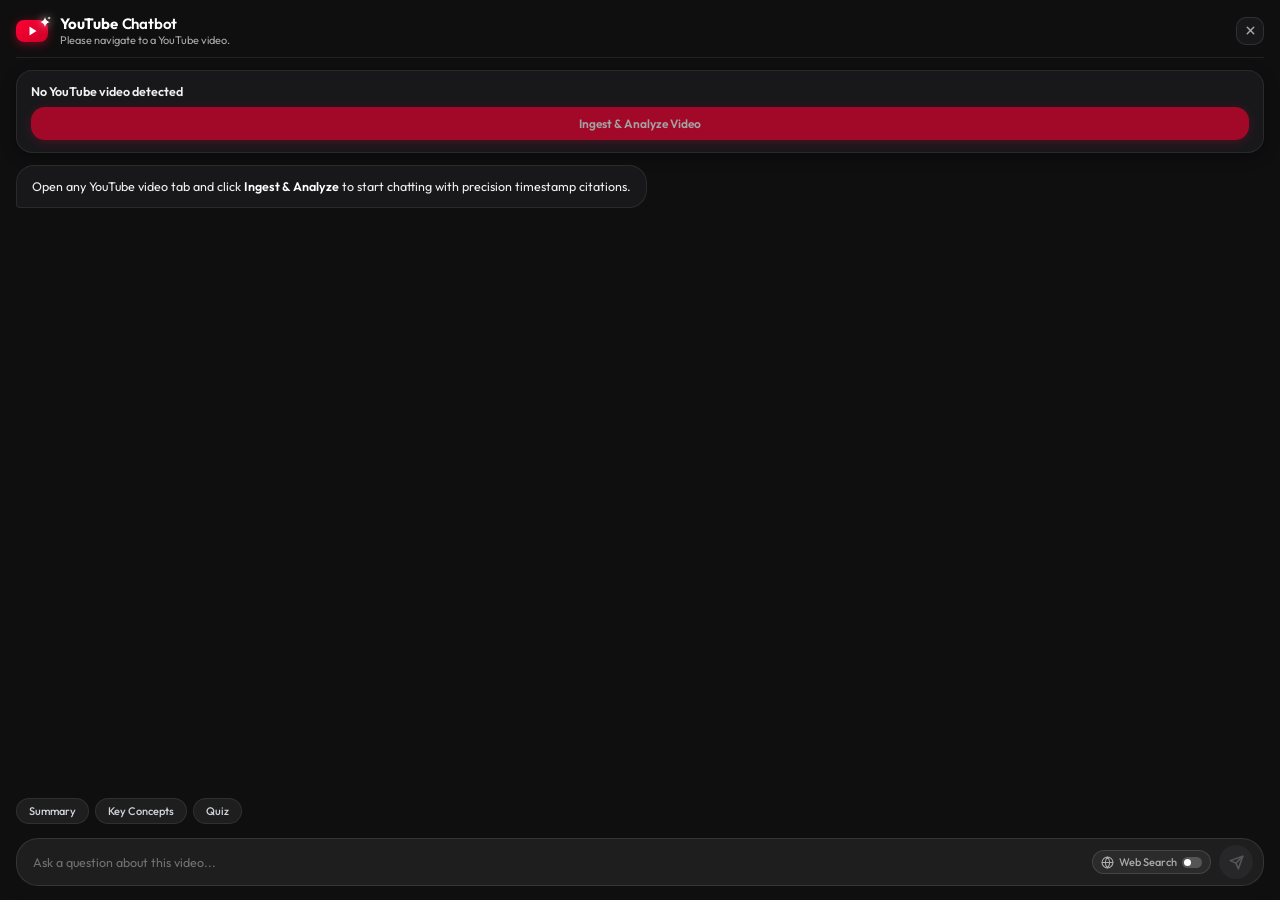
<file: extension/popup.html>
<!DOCTYPE html>
<html lang="en">
<head>
  <meta charset="UTF-8" />
  <meta name="viewport" content="width=device-width, initial-scale=1.0" />
  <title>YouTube Chatbot</title>
  <!-- Google Fonts matching the website design system -->
  <link rel="preconnect" href="https://fonts.googleapis.com">
  <link rel="preconnect" href="https://fonts.gstatic.com" crossorigin>
  <link href="https://fonts.googleapis.com/css2?family=Outfit:wght@400;500;600;700;800&family=JetBrains+Mono:wght@500;600&display=swap" rel="stylesheet">
  <link rel="icon" type="image/png" href="icons/icon-32.png" />
  <link rel="stylesheet" href="popup.css" />
</head>
<body>
  <div class="popup-container">
    <header class="popup-header">
      <div class="brand">
        <div class="brand-logo" data-tooltip="YouTube Chatbot">
          <div class="logo-core">
            <svg class="logo-play-icon" viewBox="0 0 24 24" width="12" height="12" fill="currentColor">
              <polygon points="5 3 19 12 5 21 5 3"/>
            </svg>
          </div>
          <div class="logo-ai-badge">
            <svg class="ai-sparkle-svg" viewBox="0 0 24 24" fill="none" xmlns="http://www.w3.org/2000/svg">
              <path d="M12 2C12 7.52 7.52 12 2 12C7.52 12 12 16.48 12 22C12 16.48 16.48 12 22 12C16.48 12 12 7.52 12 2Z" fill="#FFFFFF"/>
              <path d="M19 2C19 3.66 17.66 5 16 5C17.66 5 19 6.34 19 8C19 6.34 20.34 5 22 5C20.34 5 19 3.66 19 2Z" fill="#FFFFFF"/>
            </svg>
          </div>
        </div>
        <div class="brand-text">
          <h2>YouTube <span class="brand-sub">Chatbot</span></h2>
          <p id="videoStatus">Checking YouTube Tab...</p>
        </div>
      </div>
      <div class="header-actions">
        <button id="btnExtClose" class="btn-icon-header btn-icon-close" data-tooltip="Close &amp; Wipe History" aria-label="Close Extension">
          <svg width="13" height="13" viewBox="0 0 24 24" fill="none" stroke="currentColor" stroke-width="2.5" stroke-linecap="round" stroke-linejoin="round">
            <line x1="18" y1="6" x2="6" y2="18"></line>
            <line x1="6" y1="6" x2="18" y2="18"></line>
          </svg>
        </button>
      </div>
    </header>

    <!-- Ingest Section -->
    <section class="video-info-box" id="videoInfoBox">
      <div class="video-title" id="extVideoTitle">No YouTube video detected</div>
      <button id="btnExtIngest" class="btn btn-primary" disabled data-tooltip="Ingest &amp; analyze video transcript">
        Ingest &amp; Analyze Video
      </button>
    </section>

    <!-- Chat Messages -->
    <div class="chat-container" id="extChatContainer">
      <div class="message assistant default-welcome">
        <p>Open any YouTube video tab and click <strong>Ingest &amp; Analyze</strong> to start chatting with precision timestamp citations.</p>
      </div>
    </div>

    <!-- Quick Chips -->
    <div class="quick-chips" id="extQuickChips">
      <button class="chip" data-q="Summarize this video in 3 key takeaways with timestamps." data-tooltip="Generate a 3-takeaway summary with timestamps">Summary</button>
      <button class="chip" data-q="What are the key technical concepts explained?" data-tooltip="Extract core concepts explained in this video">Key Concepts</button>
      <button class="chip" data-q="Generate a 3-question quiz on this video." data-tooltip="Test your knowledge with an interactive 3-question quiz">Quiz</button>
    </div>

    <!-- Input Footer -->
    <form class="chat-input-bar" id="extChatForm">
      <input type="text" id="extChatInput" placeholder="Ask a question about this video..." disabled autocomplete="off" />
      <button type="button" id="btnExtWebSearchToggle" class="btn-web-toggle" data-tooltip="Toggle DuckDuckGo Web Search mode">
        <svg class="icon-globe" width="13" height="13" viewBox="0 0 24 24" fill="none" stroke="currentColor" stroke-width="2" stroke-linecap="round" stroke-linejoin="round">
          <circle cx="12" cy="12" r="10"></circle>
          <line x1="2" y1="12" x2="22" y2="12"></line>
          <path d="M12 2a15.3 15.3 0 0 1 4 10 15.3 15.3 0 0 1-4 10 15.3 15.3 0 0 1-4-10 15.3 15.3 0 0 1 4-10z"></path>
        </svg>
        <span class="toggle-text">Web Search</span>
        <span class="toggle-switch-track"><span class="toggle-switch-thumb"></span></span>
      </button>
      <button type="submit" id="btnExtSend" class="btn-send" disabled aria-label="Send" data-tooltip="Send message (Enter)">
        <svg width="15" height="15" viewBox="0 0 24 24" fill="none" stroke="currentColor" stroke-width="2.5" stroke-linecap="round" stroke-linejoin="round">
          <line x1="22" y1="2" x2="11" y2="13"></line>
          <polygon points="22 2 15 22 11 13 2 9 22 2"></polygon>
        </svg>
      </button>
    </form>
  </div>

  <!-- Global Theme Tooltip (replaces native OS tooltip) -->
  <div id="appGlobalTooltip" class="app-tooltip" role="tooltip" aria-hidden="true"></div>

  <script src="popup.js"></script>
</body>
</html>
</file>
<file: extension/popup.css>
/* ==========================================================================
   YouTube Chatbot - Extension Popup Styling (Website Theme Match)
   Dark Foundation (#0f0f0f), Signature YouTube Red (#ff0033),
   Crisp White (#ffffff), and Functional Emerald (#10b981)
   ========================================================================== */

:root {
  --bg-app: #0f0f0f;
  --bg-card: #18181b;
  --bg-card-subtle: #1e1e1e;
  --bg-input: #1e1e1e;
  --bg-input-focus: #282828;
  
  --yt-red: #ff0033;
  --yt-red-hover: #cc0029;
  --yt-red-glow: rgba(255, 0, 51, 0.4);
  --yt-red-subtle: rgba(255, 0, 51, 0.14);

  --accent-emerald: #10b981;
  --accent-emerald-subtle: rgba(16, 185, 129, 0.15);
  
  --text-main: #f1f1f1;
  --text-dim: #aaaaaa;
  --text-muted: #717171;
  
  --border-subtle: rgba(255, 255, 255, 0.08);
  --border-card: rgba(255, 255, 255, 0.1);
  --border-highlight: rgba(255, 255, 255, 0.2);
}

* {
  box-sizing: border-box;
  margin: 0;
  padding: 0;
  scrollbar-width: thin;
  scrollbar-color: rgba(255, 255, 255, 0.18) transparent;
}

*::-webkit-scrollbar {
  width: 6px;
  height: 6px;
}

*::-webkit-scrollbar-track {
  background: transparent;
}

*::-webkit-scrollbar-thumb {
  background: rgba(255, 255, 255, 0.18);
  border-radius: 9999px;
  transition: background 0.2s ease;
}

*::-webkit-scrollbar-thumb:hover {
  background: rgba(255, 255, 255, 0.35);
}

*::-webkit-scrollbar-thumb:active {
  background: var(--yt-red);
}

html, body {
  width: 100%;
  height: 100%;
  min-width: 320px;
  min-height: 400px;
  max-width: 100%;
  max-height: 100%;
  margin: 0;
  padding: 0;
  box-sizing: border-box;
}

body {
  width: 100%;
  height: 100%;
  background-color: var(--bg-app);
  color: var(--text-main);
  font-family: 'Outfit', -apple-system, BlinkMacSystemFont, "Segoe UI", Roboto, sans-serif;
  overflow: hidden;
  border-radius: 0 0 22px 22px;
  box-sizing: border-box;
}

.popup-container {
  display: flex;
  flex-direction: column;
  width: 100%;
  height: 100%;
  padding: 14px 16px;
  gap: 12px;
  background-color: var(--bg-app);
  border-radius: 0 0 22px 22px;
  box-sizing: border-box;
  overflow: hidden;
}

/* Header */
.popup-header {
  display: flex;
  justify-content: space-between;
  align-items: center;
  border-bottom: 1px solid var(--border-subtle);
  padding-bottom: 10px;
  cursor: grab;
  user-select: none;
}

.brand {
  display: flex;
  align-items: center;
  gap: 10px;
}

.brand-logo {
  position: relative;
  width: 34px;
  height: 24px;
  flex-shrink: 0;
  display: flex;
  align-items: center;
}

.logo-core {
  width: 32px;
  height: 22px;
  border-radius: 8px;
  background: linear-gradient(135deg, #ff0033 0%, #cc0029 100%);
  display: flex;
  align-items: center;
  justify-content: center;
  box-shadow: 0 2px 10px rgba(255, 0, 51, 0.45);
  position: relative;
  overflow: hidden;
}

.logo-play-icon {
  color: #ffffff;
  fill: #ffffff;
  margin-left: 1px;
}

.logo-ai-badge {
  position: absolute;
  top: -4px;
  right: -2px;
  width: 14px;
  height: 14px;
  filter: drop-shadow(0 0 5px rgba(255, 255, 255, 0.9));
  animation: aiSparkle 3s ease-in-out infinite;
}

@keyframes aiSparkle {
  0%, 100% { transform: scale(1) rotate(0deg); }
  50% { transform: scale(1.15) rotate(6deg); }
}

.ai-sparkle-svg {
  width: 100%;
  height: 100%;
  display: block;
}

.brand-text h2 {
  font-size: 15px;
  font-weight: 700;
  letter-spacing: -0.2px;
  color: #ffffff;
  display: flex;
  align-items: center;
  gap: 4px;
}

.brand-sub {
  color: #ffffff;
  font-weight: 600;
}

.brand-text p {
  font-size: 11px;
  color: var(--text-dim);
  max-width: 320px;
  white-space: nowrap;
  overflow: hidden;
  text-overflow: ellipsis;
}

.header-actions {
  display: flex;
  align-items: center;
  gap: 6px;
}

.api-status-pill {
  display: inline-flex;
  align-items: center;
  gap: 5px;
  font-size: 10px;
  font-weight: 600;
  padding: 4px 9px;
  background: #18181b;
  color: var(--text-dim);
  border-radius: 9999px;
  border: 1px solid var(--border-card);
  letter-spacing: 0.3px;
}

.status-dot {
  width: 6px;
  height: 6px;
  border-radius: 50%;
  background: var(--accent-emerald);
  box-shadow: 0 0 6px rgba(16, 185, 129, 0.7);
  animation: pulseDot 2s infinite ease-in-out;
}

@keyframes pulseDot {
  0%, 100% { opacity: 1; transform: scale(1); }
  50% { opacity: 0.6; transform: scale(0.85); }
}

.btn-icon-header {
  background: #18181b;
  border: 1px solid var(--border-card);
  color: var(--text-dim);
  border-radius: 10px;
  width: 28px;
  height: 28px;
  display: flex;
  align-items: center;
  justify-content: center;
  cursor: pointer;
  transition: all 0.15s ease;
}

.btn-icon-header:hover {
  background: #282828;
  border-color: rgba(255, 255, 255, 0.2);
  color: #ffffff;
}

.btn-icon-close:hover {
  background: rgba(255, 0, 51, 0.15);
  border-color: rgba(255, 0, 51, 0.4);
  color: #ff0033;
}

/* Video Info Box */
.video-info-box {
  background: var(--bg-card);
  border: 1px solid var(--border-subtle);
  border-radius: 16px;
  padding: 12px 14px;
  display: flex;
  flex-direction: column;
  gap: 8px;
  box-shadow: 0 4px 14px rgba(0, 0, 0, 0.35);
}

.video-title {
  font-size: 12.5px;
  font-weight: 600;
  color: var(--text-main);
  white-space: nowrap;
  overflow: hidden;
  text-overflow: ellipsis;
}

.btn {
  padding: 9px 16px;
  border-radius: 14px;
  border: none;
  font-size: 12px;
  font-weight: 600;
  cursor: pointer;
  display: inline-flex;
  align-items: center;
  justify-content: center;
  gap: 6px;
  transition: all 0.2s cubic-bezier(0.4, 0, 0.2, 1);
  font-family: inherit;
}

.btn:disabled {
  opacity: 0.6;
  cursor: not-allowed;
}

.btn-primary {
  background: var(--yt-red);
  color: #ffffff;
  box-shadow: 0 2px 10px rgba(255, 0, 51, 0.35);
}

.btn-primary:not(:disabled):hover {
  background: var(--yt-red-hover);
  box-shadow: 0 0 16px rgba(255, 0, 51, 0.55);
}

.btn.indexed-ready {
  background: var(--accent-emerald-subtle) !important;
  border: 1px solid rgba(16, 185, 129, 0.4) !important;
  color: #10b981 !important;
  box-shadow: 0 0 12px rgba(16, 185, 129, 0.2) !important;
  opacity: 1 !important;
  cursor: default;
}

.btn-spinner {
  width: 12px;
  height: 12px;
  border: 2px solid rgba(255, 255, 255, 0.3);
  border-top-color: #ffffff;
  border-radius: 50%;
  animation: spin 0.8s linear infinite;
  display: inline-block;
}

@keyframes spin {
  to { transform: rotate(360deg); }
}

/* Chat Messages */
.chat-container {
  flex: 1;
  overflow-y: auto;
  display: flex;
  flex-direction: column;
  gap: 10px;
  padding-right: 4px;
}

.message {
  padding: 11px 15px;
  border-radius: 18px;
  font-size: 12.5px;
  line-height: 1.55;
  max-width: 90%;
  word-break: break-word;
}

.message.user {
  background: #27272a;
  border: 1px solid rgba(255, 255, 255, 0.15);
  color: #ffffff;
  align-self: flex-end;
  border-bottom-right-radius: 4px;
}

.message.assistant {
  background: var(--bg-card);
  border: 1px solid var(--border-subtle);
  color: var(--text-main);
  align-self: flex-start;
  border-bottom-left-radius: 4px;
}

.message.assistant p {
  margin-bottom: 6px;
}

.message.assistant p:last-child {
  margin-bottom: 0;
}

.message.assistant strong {
  color: #ffffff;
  font-weight: 600;
}

.message.assistant ul, .message.assistant ol {
  margin: 6px 0;
  padding-left: 18px;
}

.message.assistant li {
  margin-bottom: 4px;
}

.message.assistant code {
  background: rgba(255, 255, 255, 0.08);
  padding: 2px 6px;
  border-radius: 6px;
  font-family: 'JetBrains Mono', monospace;
  font-size: 11px;
  color: #f1f1f1;
}

/* Timestamp Citation Badges (Pill Curvy) */
.ts-tag {
  display: inline-flex;
  align-items: center;
  gap: 4px;
  background: var(--yt-red-subtle);
  border: 1px solid rgba(255, 0, 51, 0.4);
  color: #ff4d6d;
  font-family: 'JetBrains Mono', monospace;
  font-size: 11px;
  font-weight: 600;
  padding: 3px 8px;
  border-radius: 9999px;
  cursor: pointer;
  transition: all 0.15s ease;
  margin: 0 2px;
  vertical-align: middle;
}

.ts-tag:hover {
  background: var(--yt-red);
  color: #ffffff;
  border-color: var(--yt-red);
  box-shadow: 0 0 10px rgba(255, 0, 51, 0.6);
  transform: scale(1.04);
}

.ts-tag svg {
  fill: currentColor;
}

/* Quick Chips */
.quick-chips {
  display: flex;
  gap: 6px;
  overflow-x: auto;
  padding-bottom: 2px;
  scrollbar-width: none;
}

.quick-chips::-webkit-scrollbar {
  display: none;
}

.chip {
  background: #1e1e1e;
  border: 1px solid var(--border-subtle);
  color: #d1d5db;
  font-size: 11px;
  font-weight: 500;
  padding: 5px 12px;
  border-radius: 9999px;
  white-space: nowrap;
  cursor: pointer;
  transition: all 0.15s ease;
  font-family: inherit;
}

.chip:hover {
  background: #282828;
  border-color: rgba(255, 0, 51, 0.4);
  color: #ffffff;
  box-shadow: 0 0 8px rgba(255, 0, 51, 0.2);
}

/* Chat Input Form (Pill Curvy) */
.chat-input-bar {
  display: flex;
  align-items: center;
  gap: 8px;
  background: var(--bg-input);
  border: 1px solid var(--border-card);
  border-radius: 22px;
  padding: 6px 10px;
  transition: border-color 0.2s ease, box-shadow 0.2s ease;
}

.chat-input-bar:focus-within {
  border-color: rgba(255, 0, 51, 0.5);
  box-shadow: 0 0 12px rgba(255, 0, 51, 0.2);
}

.chat-input-bar input {
  flex: 1;
  background: transparent;
  border: none;
  color: var(--text-main);
  font-size: 12.5px;
  outline: none;
  padding-left: 6px;
  font-family: inherit;
}

.chat-input-bar input::placeholder {
  color: var(--text-muted);
}

.btn-send {
  background: var(--yt-red);
  color: #ffffff;
  border: none;
  border-radius: 50%;
  width: 34px;
  height: 34px;
  cursor: pointer;
  display: flex;
  align-items: center;
  justify-content: center;
  box-shadow: 0 2px 8px rgba(255, 0, 51, 0.35);
  transition: all 0.2s ease;
  flex-shrink: 0;
}

.btn-send:hover:not(:disabled) {
  background: var(--yt-red-hover);
  box-shadow: 0 0 12px rgba(255, 0, 51, 0.55);
  transform: scale(1.04);
}

.btn-send:disabled {
  background: #27272a;
  color: #555555;
  box-shadow: none;
  cursor: not-allowed;
  transform: none;
}

.thinking-state {
  display: flex;
  align-items: center;
  gap: 8px;
  color: var(--text-dim);
  font-size: 12px;
}

/* Web Search Toggle Pill (Matching Website Theme) */
.btn-web-toggle {
  display: inline-flex;
  align-items: center;
  gap: 5px;
  background: rgba(255, 255, 255, 0.06);
  border: 1px solid rgba(255, 255, 255, 0.12);
  color: var(--text-dim);
  padding: 4px 8px;
  border-radius: 9999px;
  font-size: 11px;
  font-weight: 500;
  cursor: pointer;
  transition: all 0.2s cubic-bezier(0.4, 0, 0.2, 1);
  flex-shrink: 0;
  user-select: none;
  font-family: inherit;
}

.btn-web-toggle:hover {
  background: rgba(255, 255, 255, 0.12);
  color: #ffffff;
  border-color: rgba(255, 255, 255, 0.22);
}

.btn-web-toggle.active {
  background: rgba(255, 77, 109, 0.16);
  border-color: rgba(255, 77, 109, 0.55);
  color: #ff6b87;
  box-shadow: 0 0 10px rgba(255, 77, 109, 0.25);
}

.btn-web-toggle .icon-globe {
  color: currentColor;
  stroke: currentColor;
  flex-shrink: 0;
}

.toggle-switch-track {
  width: 20px;
  height: 11px;
  background: rgba(255, 255, 255, 0.2);
  border-radius: 9999px;
  position: relative;
  transition: background 0.2s ease;
}

.toggle-switch-thumb {
  width: 7px;
  height: 7px;
  background: #ffffff;
  border-radius: 50%;
  position: absolute;
  top: 2px;
  left: 2px;
  transition: transform 0.2s cubic-bezier(0.4, 0, 0.2, 1);
}

.btn-web-toggle.active .toggle-switch-track {
  background: #ff4d6d;
}

.btn-web-toggle.active .toggle-switch-thumb {
  transform: translateX(9px);
  background: #ffffff;
  box-shadow: 0 0 6px rgba(255, 77, 109, 0.8);
}

/* Web Search Verified Badge */
.web-search-badge {
  display: inline-flex;
  align-items: center;
  gap: 5px;
  background: rgba(255, 77, 109, 0.12);
  border: 1px solid rgba(255, 77, 109, 0.35);
  color: #ff6b87;
  font-size: 10.5px;
  font-weight: 600;
  padding: 3px 9px;
  border-radius: 9999px;
  margin-bottom: 8px;
}

/* Web Search Action Offer Card */
.web-search-offer-card {
  margin-top: 10px;
  background: rgba(255, 77, 109, 0.08);
  border: 1px dashed rgba(255, 77, 109, 0.4);
  border-radius: 14px;
  padding: 10px 12px;
  display: flex;
  flex-direction: column;
  gap: 8px;
}

.web-search-offer-header {
  display: flex;
  align-items: center;
  gap: 6px;
  font-size: 11.5px;
  color: #f1f1f1;
}

.btn-trigger-websearch {
  align-self: flex-start;
  display: inline-flex;
  align-items: center;
  gap: 6px;
  background: var(--yt-red);
  border: none;
  color: #ffffff;
  font-size: 11px;
  font-weight: 600;
  padding: 6px 12px;
  border-radius: 10px;
  cursor: pointer;
  transition: all 0.2s ease;
  box-shadow: 0 2px 8px rgba(255, 0, 51, 0.35);
  font-family: inherit;
}

.btn-trigger-websearch:hover {
  background: var(--yt-red-hover);
  box-shadow: 0 0 12px rgba(255, 0, 51, 0.6);
  transform: scale(1.02);
}

/* ==========================================================================
   Extension Theme Tooltip (Matching Website Design System)
   ========================================================================== */
.app-tooltip {
  position: fixed;
  z-index: 999999;
  pointer-events: none;
  background: rgba(18, 18, 22, 0.96);
  border: 1px solid rgba(255, 255, 255, 0.14);
  backdrop-filter: blur(14px);
  -webkit-backdrop-filter: blur(14px);
  color: #f1f2f4;
  padding: 5px 9px;
  border-radius: 7px;
  font-size: 11px;
  font-weight: 500;
  font-family: 'Outfit', -apple-system, BlinkMacSystemFont, "Segoe UI", Roboto, sans-serif;
  line-height: 1.25;
  letter-spacing: -0.1px;
  white-space: nowrap;
  box-shadow: 0 4px 20px rgba(0, 0, 0, 0.8), 0 0 10px rgba(255, 0, 51, 0.15);
  opacity: 0;
  transform: scale(0.95);
  transition: opacity 0.14s ease, transform 0.14s cubic-bezier(0.4, 0, 0.2, 1);
  will-change: transform, opacity;
  display: none;
}

.app-tooltip.visible {
  opacity: 1;
  transform: scale(1);
}

.app-tooltip .tooltip-kbd {
  display: inline-block;
  background: rgba(255, 255, 255, 0.12);
  border: 1px solid rgba(255, 255, 255, 0.18);
  border-radius: 4px;
  padding: 1px 5px;
  font-size: 10px;
  font-family: monospace;
  color: #cbd5e1;
  margin-left: 5px;
}
</file>
